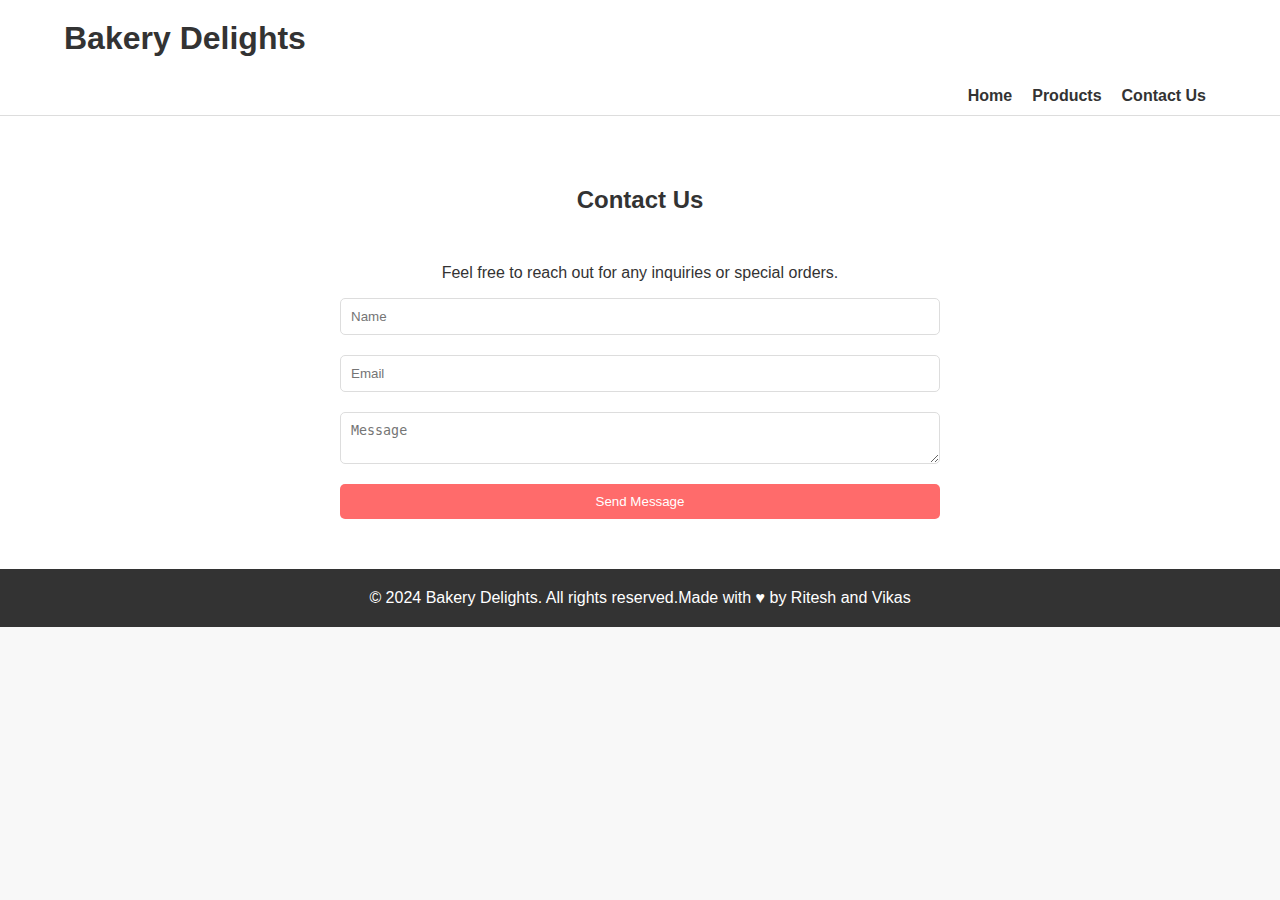
<file: contact.html>
<!DOCTYPE html>
<html lang="en">
<head>
    <meta charset="UTF-8">
    <meta name="viewport" content="width=device-width, initial-scale=1.0">
    <title>Bakery Delights - Contact Us</title>
    <link rel="stylesheet" href="styles.css">
</head>
<body>
    <header>
        <div class="container">
            <h1>Bakery Delights</h1>
            <nav>
                <ul>
                    <li><a href="index.html">Home</a></li>
                    <li><a href="products.html">Products</a></li>
                    <li><a href="contact.html">Contact Us</a></li>
                </ul>
            </nav>
        </div>
    </header>

    <section class="contact">
        <div class="container">
            <h2>Contact Us</h2>
            <p>Feel free to reach out for any inquiries or special orders.</p>
            <form>
                <input type="text" placeholder="Name" required>
                <input type="email" placeholder="Email" required>
                <textarea placeholder="Message" required></textarea>
                <button type="submit">Send Message</button>
            </form>
        </div>
    </section>

    <footer>
        <div class="container">
            <p>&copy; 2024 Bakery Delights. All rights reserved.Made with &hearts; by Ritesh and Vikas</p>
        </div>
    </footer>
</body>
</html>
</file>
<file: styles.css>
/* styles.css */

body {
    font-family: 'Arial', sans-serif;
    margin: 0;
    padding: 0;
    box-sizing: border-box;
    color: #333;
    background-color: #f8f8f8;
}

.container {
    width: 90%;
    margin: 0 auto;
    
}

header {
    background-color: #fff;
    border-bottom: 1px solid #ddd;
}

header h1 {
    margin: 0;
    padding: 20px 0;
}

nav ul {
    list-style: none;
    padding: 0;
    margin: 10px;
    display: flex;
    justify-content: flex-end;
}

nav ul li {
    margin-left: 20px;
}

nav ul li a {
    text-decoration: none;
    color: #333;
    font-weight: bold;
}

.hero {
    background: url('images/hero-bg.jpg') no-repeat center center/cover;
    color: #1d2829;
    text-align: center;
    padding: 100px 0;
}

.about, .products, .contact {
    background-color: #fff;
    padding: 50px 0;
    text-align: center;
}

.products h2, .about h2, .contact h2 {
    margin-bottom: 50px;
}

.product-grid {
    display: grid;
    grid-template-columns: repeat(3, 1fr);
    gap: 20px;
}

.product {
    text-align: center;
    background-color: #f8f8f8;
    padding: 20px;
    border-radius: 10px;
    box-shadow: 0 4px 8px rgba(218, 140, 140, 0.1);
}

.product img {
    max-width: 100%;
    border-radius: 10px;
}

.product h3 {
    margin: 20px 0 10px;
}

.contact form {
    display: grid;
    grid-template-columns: 1fr;
    gap: 20px;
    max-width: 600px;
    margin: 0 auto;
}

.contact input, .contact textarea {
    padding: 10px;
    border: 1px solid #ddd;
    border-radius: 5px;
}

.contact button {
    padding: 10px 20px;
    border: none;
    background-color: #ff6b6b;
    color: #fff;
    border-radius: 5px;
    cursor: pointer;
}

footer {
    background-color: #333;
    color: #fff;
    text-align: center;
    padding: 20px 0;
}

footer p {
    margin: 0;
}
</file>
